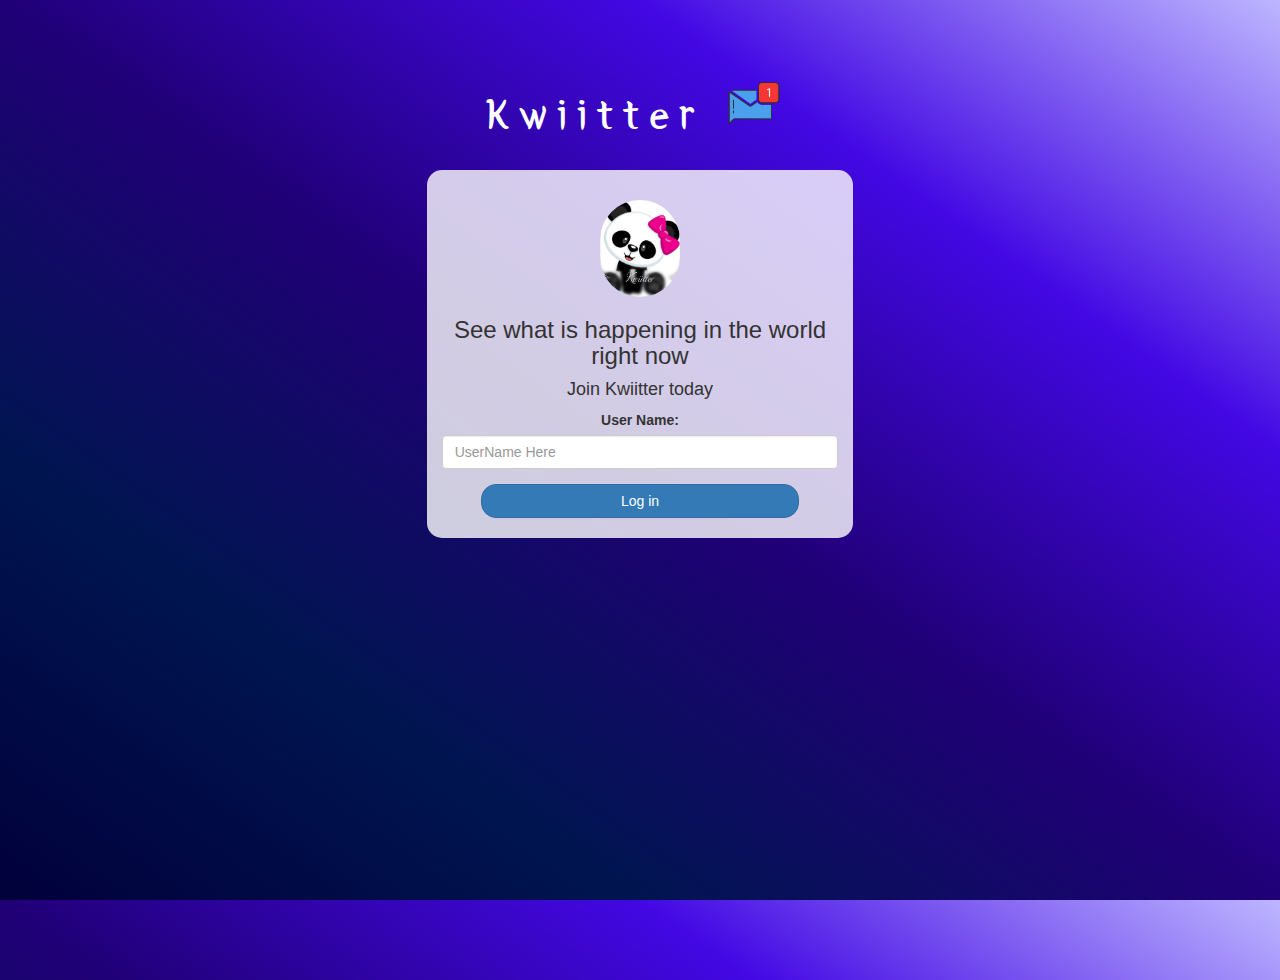
<file: index.html>
<!DOCTYPE html>
<html>
<head>
	<title>Kwitter</title>
<link href="https://fonts.googleapis.com/css?family=Yeon+Sung&display=swap" rel="stylesheet"><meta name="viewport" content="width=device-width, initial-scale=1">

<link rel="stylesheet" href="https://maxcdn.bootstrapcdn.com/bootstrap/3.4.0/css/bootstrap.min.css">
<script src="https://ajax.googleapis.com/ajax/libs/jquery/3.4.1/jquery.min.js"></script>
<script src="https://maxcdn.bootstrapcdn.com/bootstrap/3.4.0/js/bootstrap.min.js"></script>

<link rel="stylesheet" type="text/css" href="style.css">
<script src="kwitter.js"></script>
</head>
<body>
<center>
	<h1 class="header">	
		Kwiitter	<sup>
	<img src="m2.png">
	</sup>
</h1>
	<div class="col-lg-4 col-md-6 col-sm-6 col-xs-11 login_div">
	<img src="logo.png" class="logo">
		<h3 >See what is happening in the world right now</h3>
		<h4 >Join Kwiitter today</h4>
		<div class="form-group">
		  <label >User Name:</label>
<input id="UserName" placeholder="UserName Here" class="form-control Kute">
		</div>
		<button id="login_button" class="btn btn-primary" onclick="Cute()">Log in</button>
		<br><br>
	</div>
</center>
</body>
</html>
</file>
<file: style.css>
html, body
{
  height: 100%;
  margin: 0;
}

body
{
background-image: linear-gradient(to right top, #01003b, #001550, #200077, #4308e4, #bdb6ff);
}

.header
{
	color: white;font-family: 'Yeon Sung';font-size: 45px;letter-spacing: 10px;margin-top: 80px;
}
.header img
{
	width: 80px;margin-left: -15px;
}

.login_div
{
	background: rgba(255,255,255,0.8);float: none;border-radius: 15px;
}

.logo
{
	width: 80px;margin-top: 30px;border-radius: 40px;
}

#login_button
{
	width: 80%;border-radius: 15px;
}

.room_name
{
	cursor: pointer;
	font-size: 20px;
}


#logout
{
	font-size: 20px; float: right;
}


#output
{
	padding: 10px; width:80%;background: rgba(255,255,255,0.8);border-radius: 15px;
}

.input_div_room_page
{
	width: 80%;
}

.input_div label
{
	color: white;font-size: 20px;
}


.input_div_message_page
{
	position: fixed;bottom: 0px;width: 100%;background: rgba(255,255,255,0.8);
}
.input_div_message_page label
{
	color: black;
}
.input_div_message_page #msg
{
	width: 80%;
}
.input_div_message_page button
{
	margin-top: 15px;
	width: 50%; 
}
.color_white
{
	color: white
}

.user_tick
{
	width:20px;
}
.message_h4
{
	padding-left:5px;color:grey;
}
</file>
